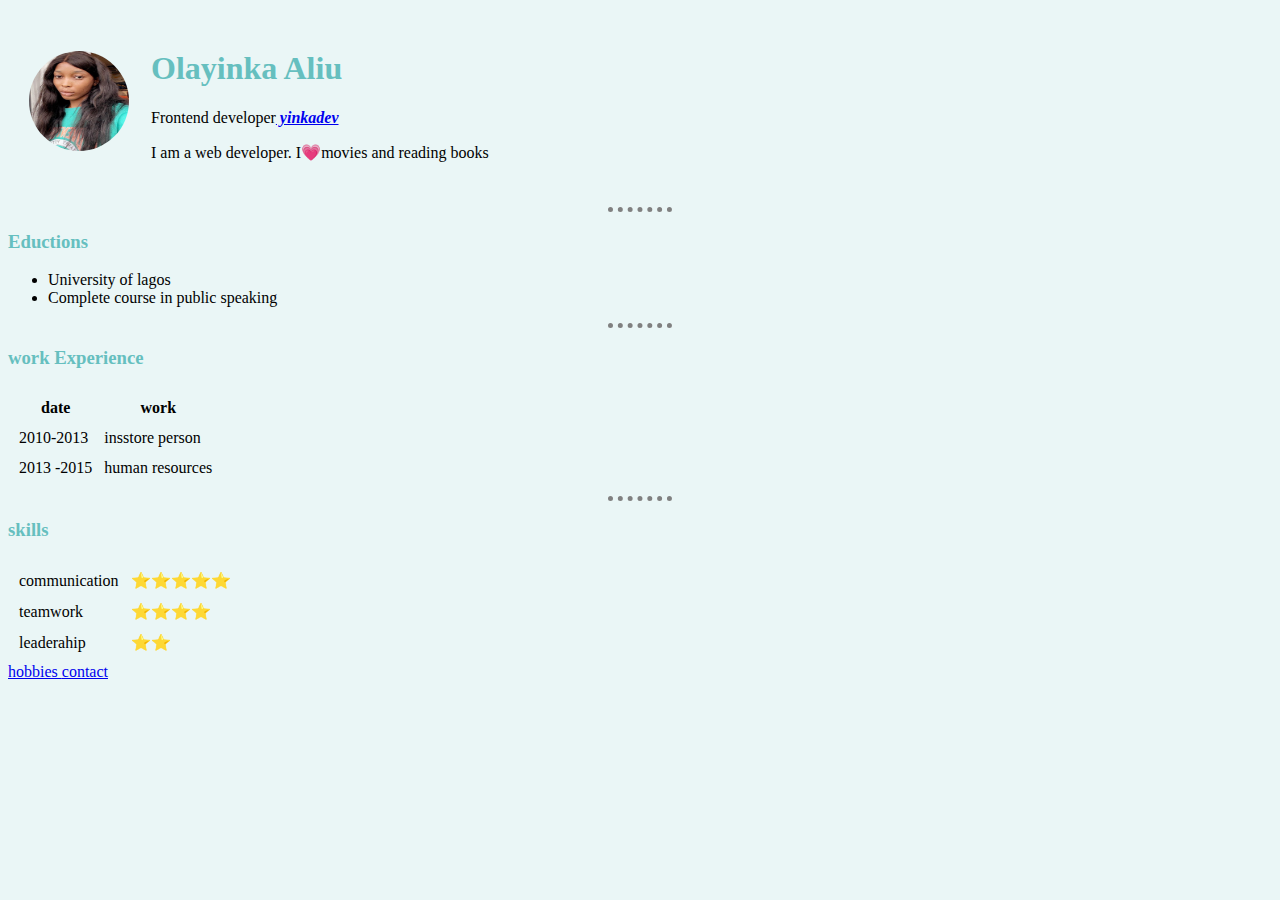
<file: index.html>
<!DOCTYPE html>
<html lang="en">
<head>
  <meta charset="UTF-8">
  <meta http-equiv="X-UA-Compatible" content="IE=edge">
  <meta name="viewport" content="width=device-width, initial-scale=1.0">
  <title>yinka's personal site</title>
  <link rel="stylesheet" href="style.css">
</head>
<body>
  <!-- <center>
  <hr size="3" noshade="0">
  <h1>THE ADVENTURE OF <br> SHERLOCK HOLMES</h1>
  <h3>by</h3>
  <h2>SIR ARTHUR CONAN DOYLE</h2>
  <hr size="3" noshade="0">
</center> -->
<table cellspacing="20">
  <tr>
    <td><img src="img/yinka.jpg" alt="yinka's picture"></td>
    <td><h1>Olayinka Aliu</h1>
      <p>Frontend developer<strong><em><a href="yinkadiv"> yinkadev</a></em></strong></p>
 



      <p>I am a web developer. I💗movies and reading books</p>
    </td>
  </tr>
</table>

 
 <hr>
 <h3>Eductions</h3>
 <ul>
  <li>University of lagos</li>
  <li>Complete course in public speaking</li>
 </ul>
 <hr>

 
 <h3>work Experience</h3>
 <table cellspacing="10">

    <th>date</th>
    <th>work </th>

  <tr>
    <td>2010-2013</td>
    <td>insstore person</td>
  </tr>
  <tr>
    <td>2013 -2015</td>
    <td>human resources</td>
  </tr>
 </table>
 <hr>
 <h3>skills</h3>
 <table cellspacing="10">
  <tr>
    <td>communication</td>
    <td>⭐⭐⭐⭐⭐</td>
  </tr>
  <tr>
    <td>teamwork</td>
    <td>⭐⭐⭐⭐</td>
  </tr>
  <tr>
    <td>leaderahip</td>
    <td>⭐⭐</td>
  </tr>
 </table>

   <a href="hobbies.html">hobbies  </a><a href="contact.html">contact</a>

 

 
</body>
</html>
</file>
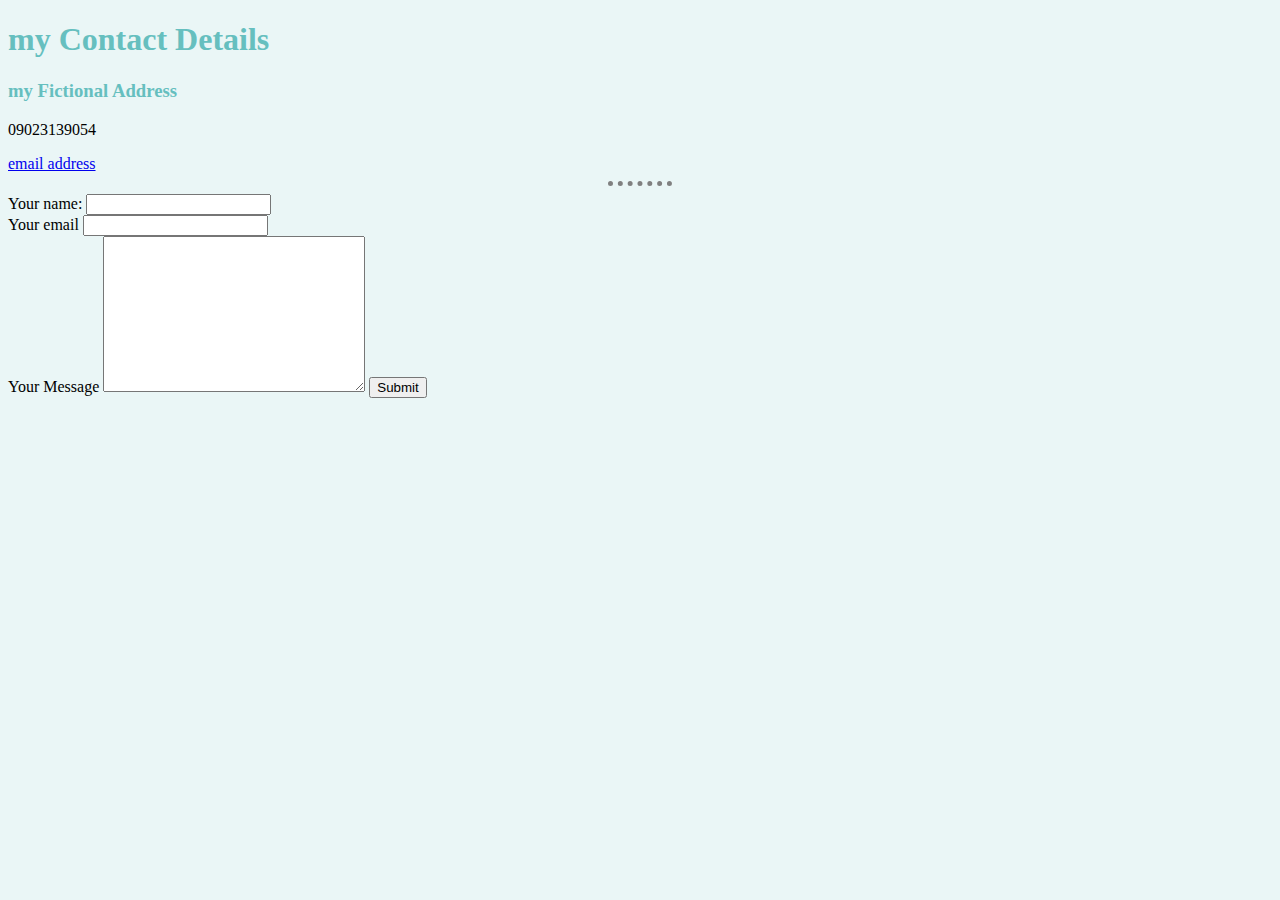
<file: contact.html>
<!DOCTYPE html>
<html lang="en">
<head>
  <meta charset="UTF-8">
  <meta http-equiv="X-UA-Compatible" content="IE=edge">
  <meta name="viewport" content="width=device-width, initial-scale=1.0">
  <link rel="stylesheet" href="style.css">
  <title>contact</title>
</head>
<body>
  <h1>my Contact Details</h1>
  <h3> my Fictional Address</h3>
  <p>09023139054</p>
<a href="olayinkaaliu2019@gmail.com">email address<address></address></a>
<hr>

 <form class="" action="hobbies.html" method="post">
 <label>Your name:</label>
 <input type="text" name="" value=""><br>
 <label>Your email</label>
 <input type="email" name="" value=""><br>
<label>Your Message</label>
<textarea name="name"  cols="30" rows="10"></textarea>
<input type="submit" name="">

 </form>
</body>
</html>
</file>
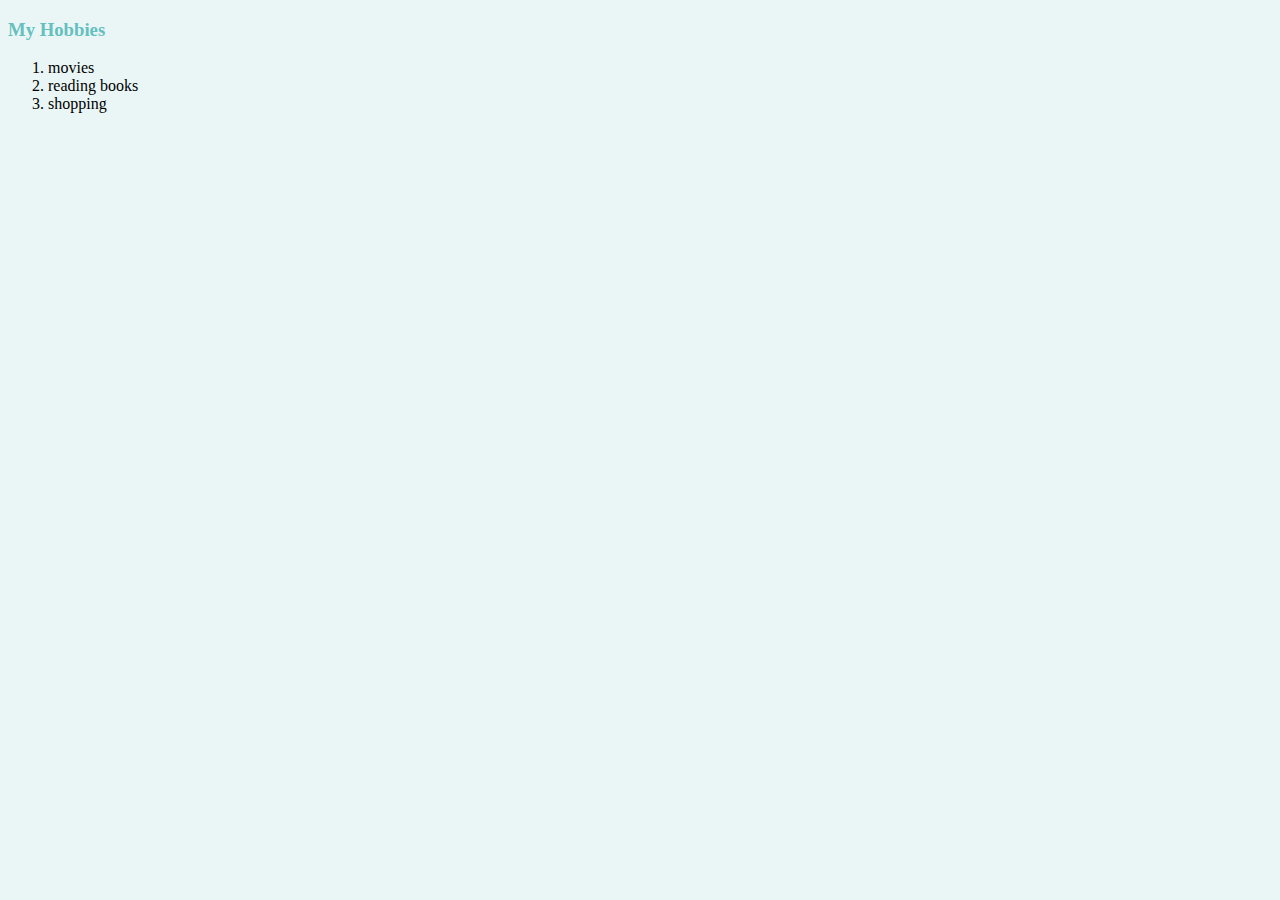
<file: hobbies.html>
<!DOCTYPE html>
<html lang="en">
<head>
  <meta charset="UTF-8">
  <meta http-equiv="X-UA-Compatible" content="IE=edge">
  <meta name="viewport" content="width=device-width, initial-scale=1.0">
  <link rel="stylesheet" href="style.css">
  <title>hobbies</title>
</head>
<body>
  <h3>My Hobbies</h3>
<ol>
 <li>movies</li>
 <li>reading books</li>
 <li>shopping</li>
</ol>
</body>
</html>
</file>
<file: style.css>
body{
  background-color: #eaf6f6;
}
hr{
  border-color: gray;
  border-style: none;
  border-top-style: dotted;
  border-width: 5px;
  width:5%;
}
h1{
  color: #66bfbf;
}
h3{
  color: #66bfbf;
} 

img{
  width: 100px;
  height: 100px;
  border-radius: 50%;
}
</file>
